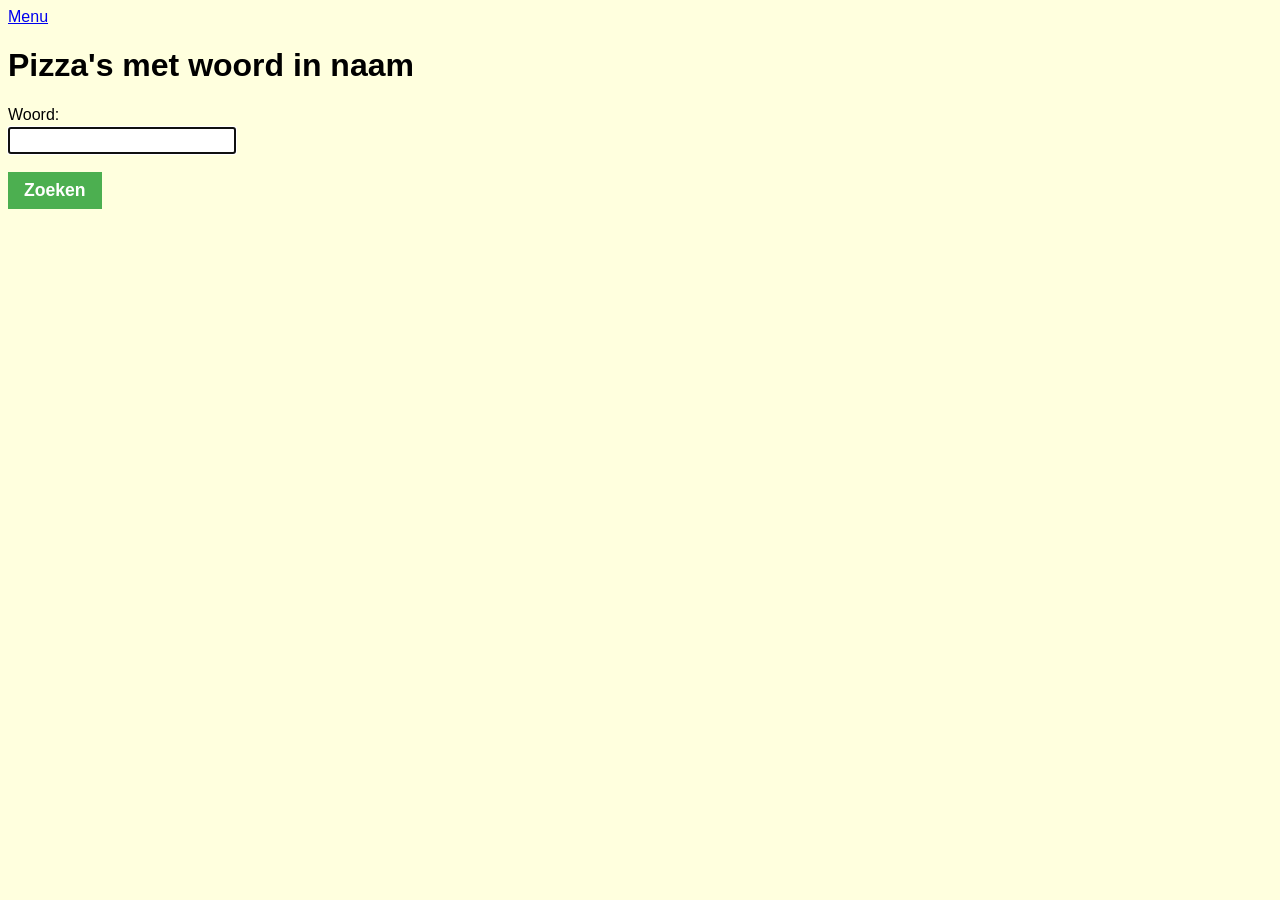
<file: src/main/resources/static/naambevat.html>
<!DOCTYPE html>
<html lang="nl">
<head>
    <meta charset="UTF-8">
    <title>Pizza's met woord in naam</title>
    <script src="js/naambevat.js" type="module" defer></script>
    <link rel="icon" href="images/luigi.ico" type="image/x-icon">
    <link rel="stylesheet" href="css/luigi.css">
</head>
<body>
    <div><a href="index.html">Menu</a></div>
    <h1>Pizza's met woord in naam</h1>
    <label>Woord:
        <span id="woordFout" class="fout" hidden>Verplicht</span>
        <input id="woord" required autofocus>
    </label>
    <button id="zoek">Zoeken</button>
    <table id="pizzasTable" hidden>
        <thead>
            <tr>
                <th>id</th>
                <th>naam</th>
                <th>prijs</th>
            </tr>
        </thead>
        <tbody id="pizzasBody">
        </tbody>
    </table>
    <div id="storing" class="fout" hidden>Storing, contacteer helpdesk.</div>
</body>
</html>
</file>
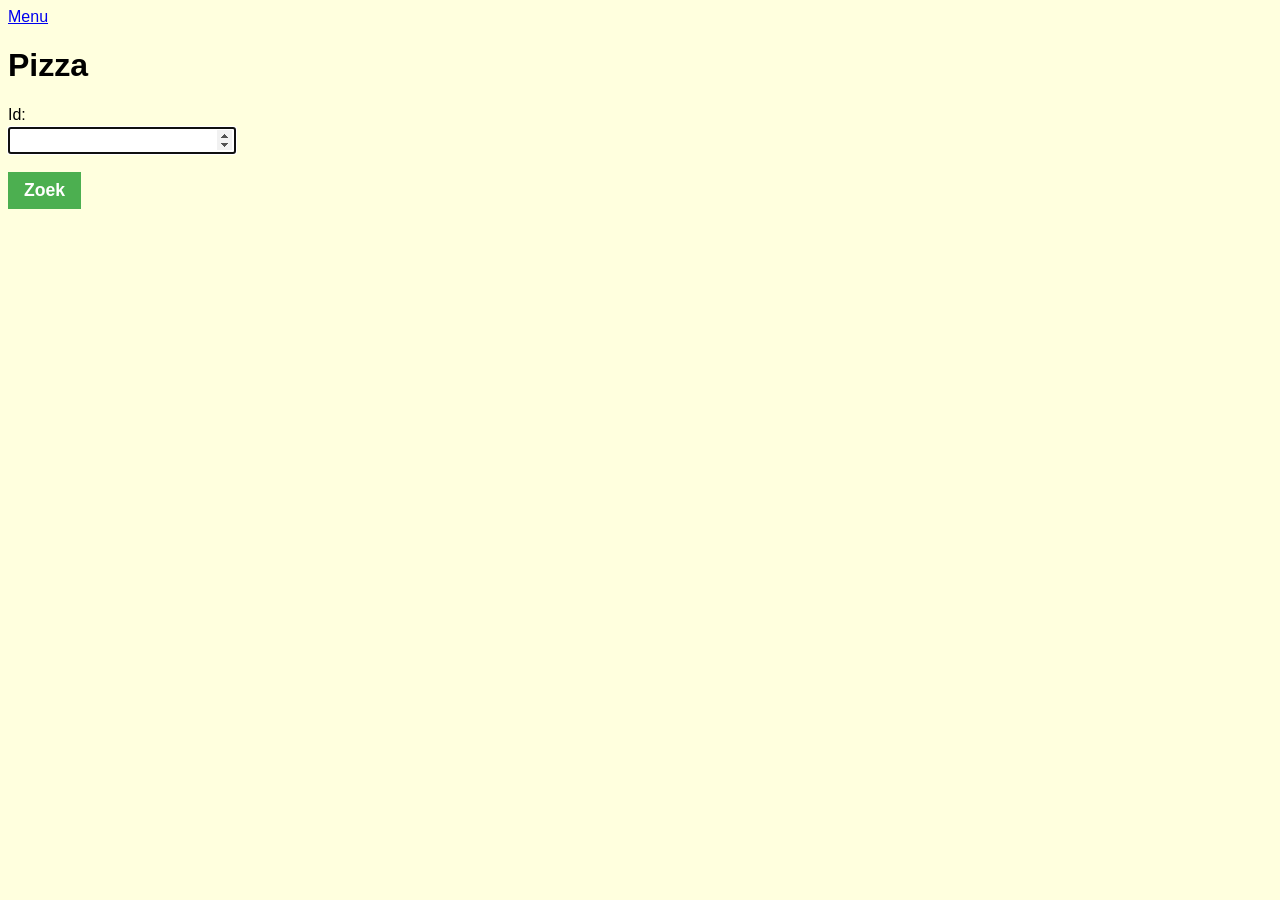
<file: src/main/resources/static/pizza.html>
<!DOCTYPE html>
<html lang="nl">
<head>
    <meta charset="UTF-8">
    <title>Pizza</title>
    <script src="js/pizza.js" type="module" defer></script>
    <link rel="icon" href="images/luigi.ico" type="image/x-icon">
    <link rel="stylesheet" href="css/luigi.css">
</head>
<body>
<div><a href="index.html">Menu</a></div>
<h1>Pizza</h1>
<label>Id:
    <span id="zoekIdFout" class="fout" hidden>Verplicht positief getal</span>
    <input id="zoekId" required type="number" min="1" autofocus>
</label>
<button id="zoek">Zoek</button>
<div id="pizza" hidden>
    <dl>
        <dt>Naam:</dt>
        <dd id="naam"></dd>
        <dt>Prijs:</dt>
        <dd id="prijs"></dd>
    </dl>
    <label>Nieuwe prijs:
        <span id="nieuwePrijsFout" class="fout" hidden>Verplicht positief getal.</span>
        <input id="nieuwePrijs" required type="number" min="0" step="0.01">
    </label>
    <button id="bewaar">Bewaar</button>
    <div><a id="prijzen" href="prijzen.html">Prijzen</a></div>
</div>
<div id="nietGevonden" class="fout" hidden>Pizza niet gevonden.</div>
<div id="storing" class="fout" hidden>Storing, contacteer helpdesk.</div>
</body>
</html>
</file>
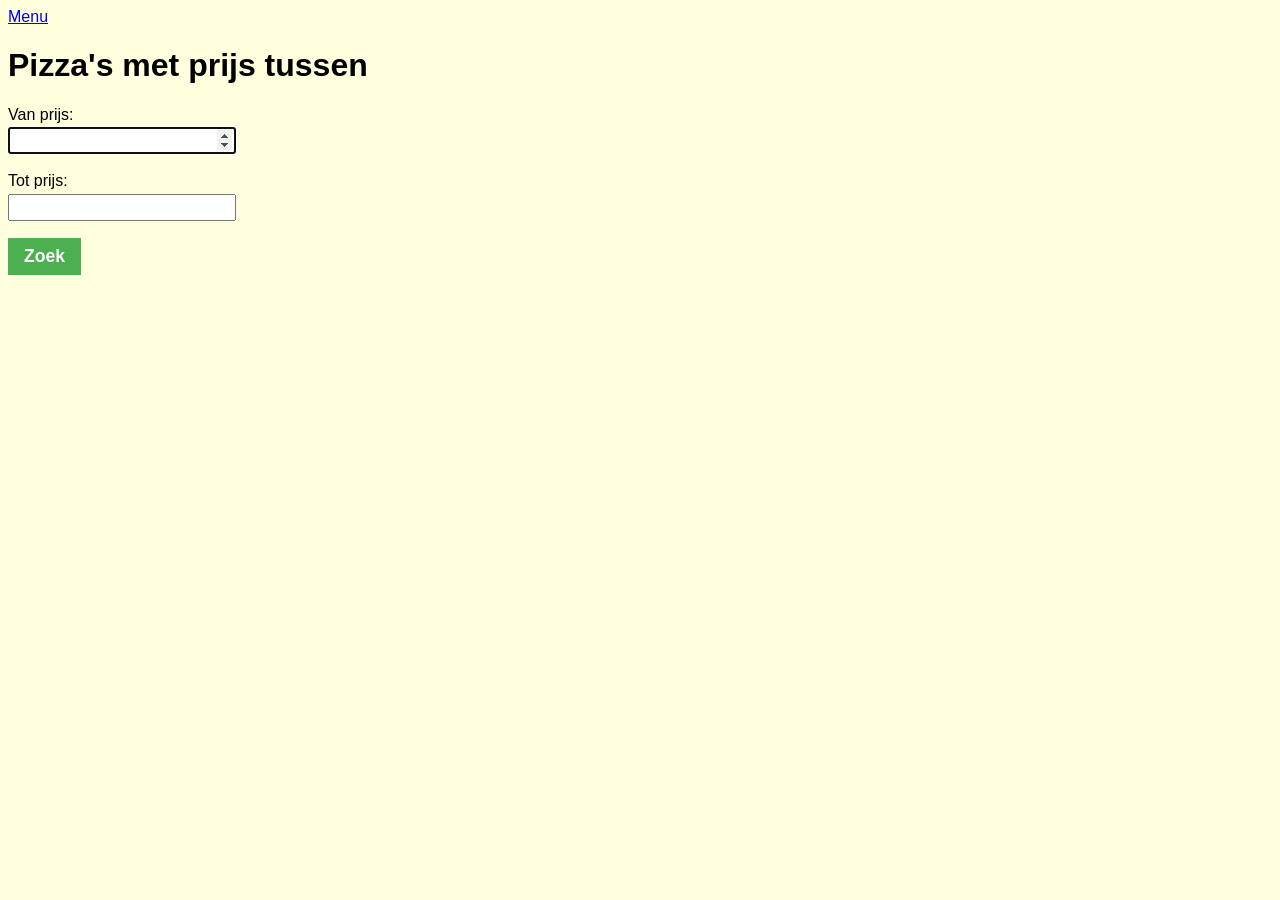
<file: src/main/resources/static/prijstussen.html>
<!DOCTYPE html>
<html lang="nl">
<head>
    <meta charset="UTF-8">
    <title>Pizza's met prijs tussen</title>
    <script src="js/prijstussen.js" type="module" defer></script>
    <link rel="icon" href="images/luigi.ico" type="image/x-icon">
    <link rel="stylesheet" href="css/luigi.css">
</head>
<body>
    <div><a href="index.html">Menu</a></div>
    <h1>Pizza's met prijs tussen</h1>
    <label>Van prijs:
        <span id="vanFout" class="fout" hidden>Verplicht</span>
        <input id="van" required type="number" min="0" step="0.01" autofocus>
    </label>
    <label>Tot prijs:
        <span id="totFout" class="fout" hidden>Verplicht</span>
        <input id="tot" required type="number" min="0" step="0.01">
    </label>
    <button id="zoek">Zoek</button>
    <table id="pizzasTable" hidden>
        <thead>
            <tr>
                <th>id</th>
                <th>naam</th>
                <th>prijs</th>
            </tr>
        </thead>
        <tbody id="pizzasBody">
        </tbody>
    </table>
    <div id="storing" class="fout" hidden>Storing, contacteer helpdesk.</div>
</body>
</html>
</file>
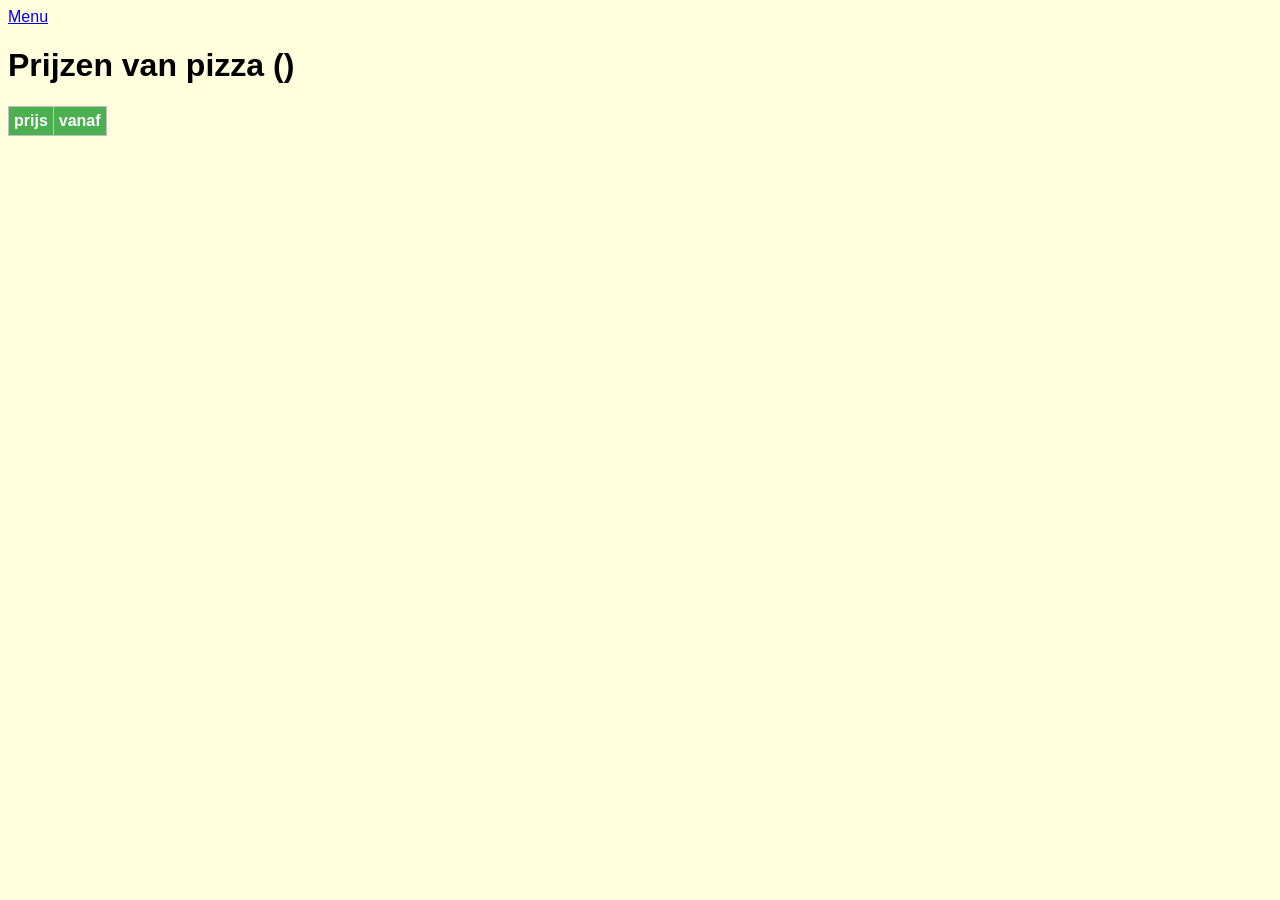
<file: src/main/resources/static/prijzen.html>
<!DOCTYPE html>
<html lang="nl">
<head>
    <meta charset="UTF-8">
    <title>Prijzen</title>
    <script src="js/prijzen.js" type="module" defer></script>
    <link rel="icon" href="images/luigi.ico" type="image/x-icon">
    <link rel="stylesheet" href="css/luigi.css">
</head>
<body>
    <div><a href="index.html">Menu</a></div>
    <h1>Prijzen van pizza <span id="pizzaId"></span> (<span id="pizzaNaam"></span>)</h1>
    <table>
      <thead>
      <tr>
        <th>prijs</th>
        <th>vanaf</th>
      </tr>
      </thead>
      <tbody id="prijzenBody"></tbody>
    </table>
    <div id="storing" class="fout" hidden>Storing, contacteer helpdesk</div>
</body>
</html>
</file>
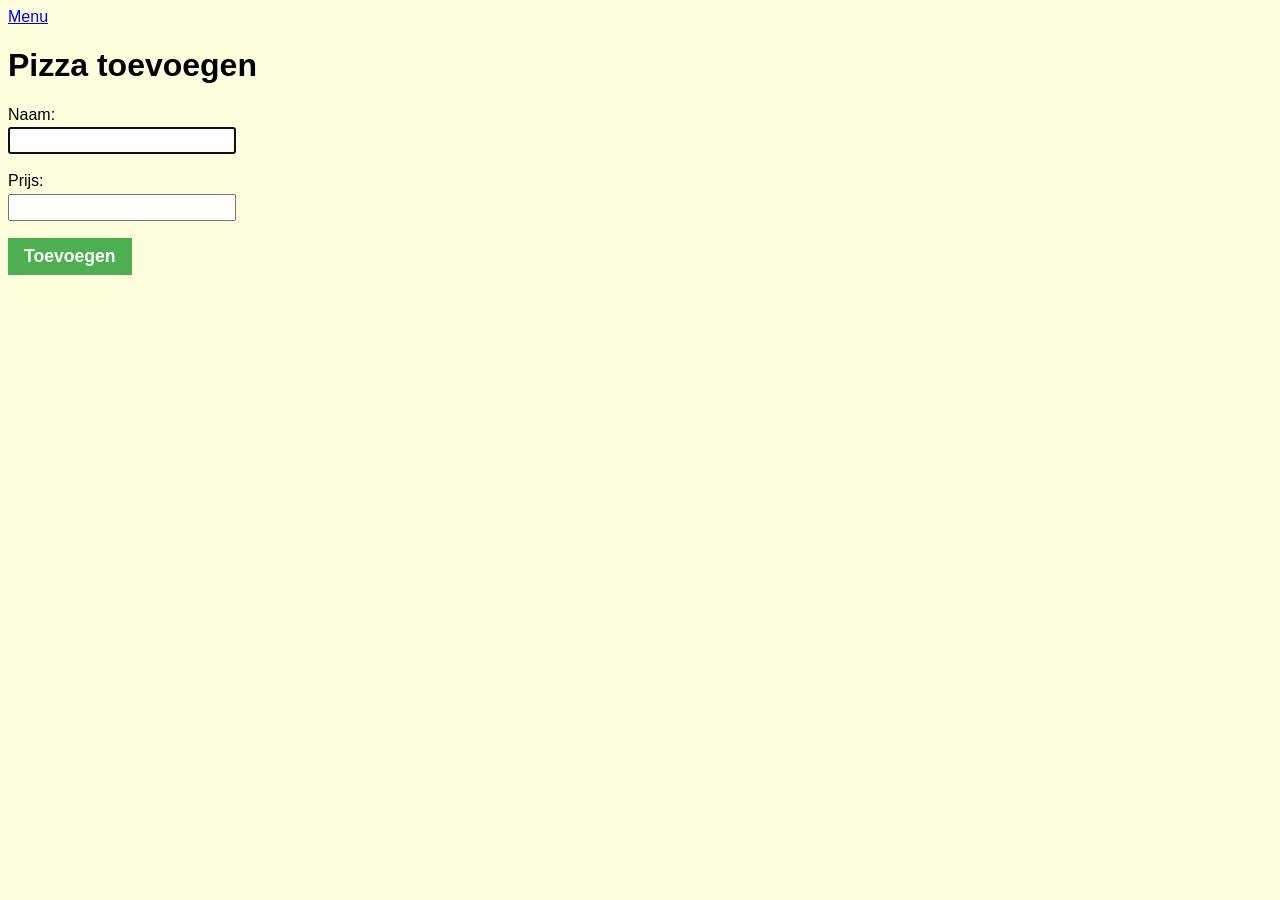
<file: src/main/resources/static/toevoegen.html>
<!DOCTYPE html>
<html lang="nl">
<head>
    <meta charset="UTF-8">
    <title>Pizza toevoegen</title>
    <script src="js/toevoegen.js" type="module" defer></script>
    <link rel="icon" href="images/luigi.ico" type="image/x-icon">
    <link rel="stylesheet" href="css/luigi.css">
</head>
<body>
    <div><a href="index.html">Menu</a></div>
    <h1>Pizza toevoegen</h1>
    <label>Naam:
        <span id="naamFout" class="fout" hidden>Verplicht</span>
        <input id="naam" required autofocus>
    </label>
    <label>Prijs:
        <span id="prijsFout" class="fout" hidden>Verplicht</span>
        <input id="prijs" required type="number" min="0" step="0.01">
    </label>
    <button id="toevoegen">Toevoegen</button>
    <div id="storing" class="fout" hidden>Storing, contacteer helpdesk.</div>
    <div id="conflict" class="fout" hidden></div>
</body>
</html>
</file>
<file: src/main/resources/static/css/luigi.css>
body {
    background-color: #FFFFDE;
    font-family: sans-serif;
}

dd, dt {
    margin-left: 0;
}

dt {
    margin-top: 0.5em;
}

dd {
    font-weight: bold;
}

.fout {
    background-color: red;
    color:white;
    font-weight: bold;
    padding-left: 0.5em;
    padding-right: 0.5em;
}

label {
    cursor: pointer;
}

input, button {
    display: block;
    font-size: 1.1em;
    margin-bottom: 1em;
    margin-top: 0.2em;
}

nav ul {
    background-color: #3e8e41;
    padding: 0.4em 0;
}

nav li {
    display: inline;
}

nav li a {
    color: white;
    font-weight: bold;
    padding-left: 0.5em;
    text-decoration: none;
    vertical-align: middle;
}

nav li a:hover {
    color: #F7FFCC;
}

button {
    background-color: #4CAF50;
    border: none;
    color: white;
    cursor: pointer;
    font-weight: bold;
    outline: 0;
    padding: 8px 16px;
}

button:hover {
    background-color: #3e8e41;
}

button:active, button:hover {
    background-color: #3ecc41;
}

button:disabled {
    background-color: gray;
    cursor: not-allowed;
}

table,
td,
th {
    border: 1px solid silver;
    border-collapse: collapse;
    padding: 5px 5px;
}

th {
    color: white;
    background-color: #4CAF50;
}

td {
    padding-left: 0.2em;
    padding-right: 0.2em;
}

tr:nth-child(even) {
    background-color: #FAFABA;
}

tr:nth-child(odd) {
    background-color: #FAFAFA;
}
</file>
